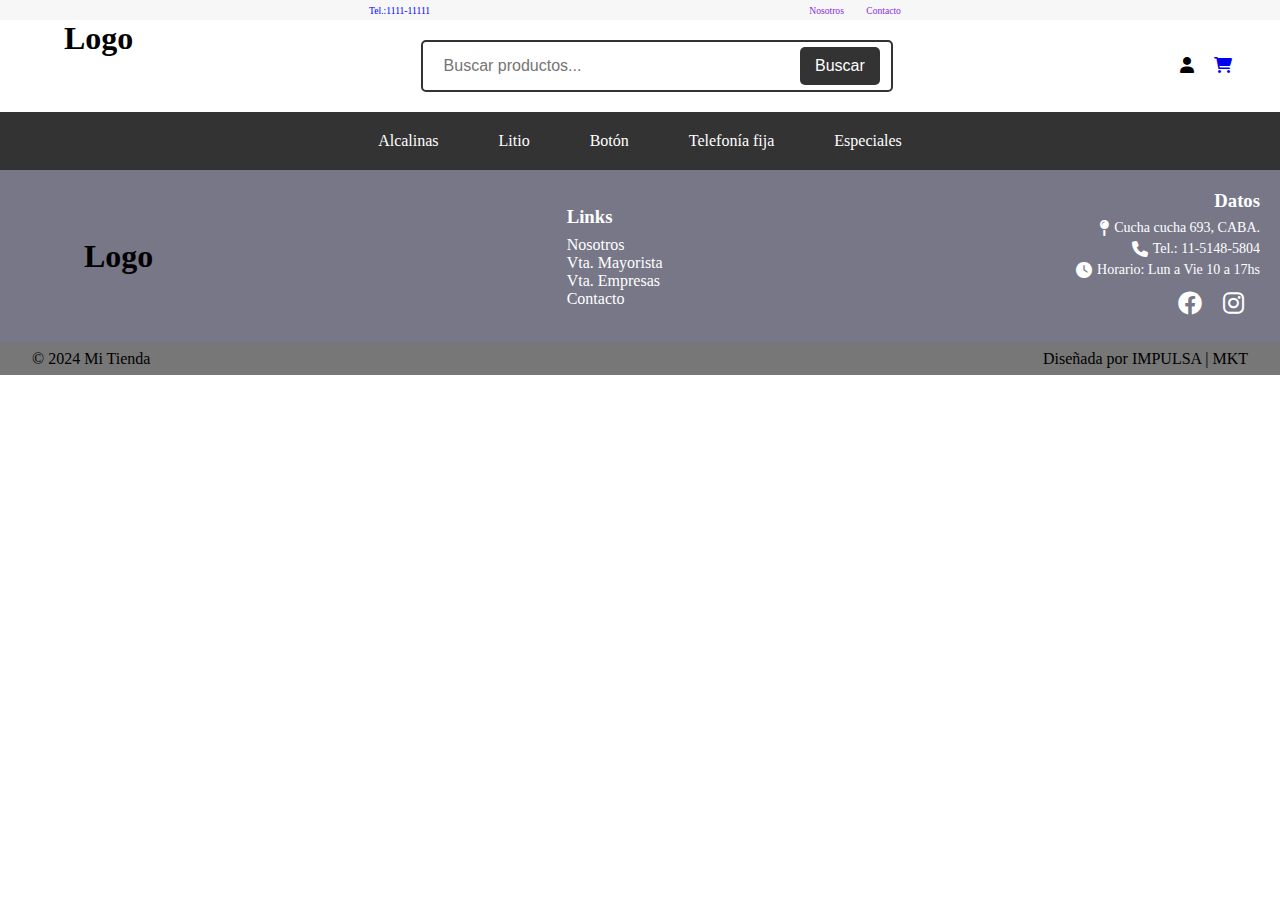
<file: contacto.html>
<!DOCTYPE html>
<html lang="en">
<head>
    <meta charset="UTF-8">
    <meta name="viewport" content="width=device-width, initial-scale=1.0">
    <title>Mi Tienda</title>
    <link rel="stylesheet" href="style.css">
    <link href="https://cdnjs.cloudflare.com/ajax/libs/font-awesome/6.0.0-beta3/css/all.min.css" rel="stylesheet">
</head>
<body>
    <header>
        <div class="contenedor-widget-header">
        <div><span></span></div>
        <div>
            <p class="widget-header-texto">Tel.:1111-11111</p>
        </div>    
        <div>
            <a class="widget-header-enlace" href="#productos">Nosotros</a>
            <a class="widget-header-enlace" href="#contacto">Contacto</a>
        </div>
        <div><span></span></div>
    </div>
    <div class="contenedor_logo_buscador_accesor_carrito">
    <div class="logo">
        <h1>Logo</h1>
    </div>
    <div class="contenedor-buscador">
        <form action="/search" method="get" class="form-buscador">
            <input type="text" name="s" id="search-input" class="input-buscador" placeholder="Buscar productos..." required>
            <button type="submit" class="boton-buscador">Buscar</button>
        </form>
    </div>
<!-- contenedor de Ícono -->    
    <div class="icon-container">
<!-- Ícono de usuario -->
        <div class="user-icon">
            <i class="fas fa-user" onclick="toggleDropdown()"></i>
            <div class="dropdown-menu" id="userDropdown">
                <a href="#" class="dropdown-link">Iniciar Sesión</a>
                <a href="#" class="dropdown-link">Registrarse</a>
            </div>
        </div>
<!-- Ícono de carrito -->
        <div class="cart-icon">
            <a href="#"><i class="fas fa-shopping-cart"></i></a>
        </div>
    </div>
    </div>
<!-- Ícono de carrito --> 
<!-- Menú Categorías PC -->
<div class="menu-contenedor-categorias">
    <ul class="menu-categorias">
        <li><a href="#">Alcalinas</a></li>
        <li><a href="#">Litio</a></li>
        <li><a href="#">Botón</a></li>
        <li><a href="#">Telefonía fija</a></li>
        <li><a href="#">Especiales</a></li>
    </ul>
</div>
<!-- Fin Menú Categorías PC -->
<!-- Menú Categorías Móvil -->
<div class="menu-contenedor-categorias-mobil">
    <i class="fas fa-bars menu-toggle" onclick="toggleMenu()"></i>
    <div class="menu-desplegable" id="menu">
<!-- Cruz para cerrar -->
    <i class="fas fa-times close-menu" onclick="toggleMenu()"></i>

<!-- Barra de búsqueda dentro del menú en móviles -->
    <div class="contenedor-buscador">
        <form action="/search" method="get" class="form-buscador">
            <input type="text" name="s" id="search-input" class="input-buscador" placeholder="Buscar productos..." required>
            <button type="submit" class="boton-buscador">Buscar</button>
        </form>
    </div>
    <ul class="menu-categorias-mobil">
        <li><a href="#">Alcalinas</a></li>
        <li><a href="#">Litio</a></li>
        <li><a href="#">Botón</a></li>
        <li><a href="#">Telefonía fija</a></li>
        <li><a href="#">Especiales</a></li>
    </ul>
    </div>
</div>
<!-- Fin Menú Categorías Móvil -->
</header>
<!-- Fin Header -->


<!-- Footer -->
<footer>
    <div class="footer-container">
        <div class="logo">
            <h1>Logo</h1>
        </div>
        <div class="nav-links">
            <h3>Links</h3>
            <ul>
                <li><a href="#">Nosotros</a></li>
                <li><a href="#">Vta. Mayorista</a></li>
                <li><a href="#">Vta. Empresas</a></li>
                <li><a href="#">Contacto</a></li>
            </ul>
        </div>
        <div class="contact-info">
            <h3>Datos</h3>
            <div class="card-footer">
                <i class="fa-solid fa-map-pin"></i>
                <p>Cucha cucha 693, CABA.</p>
            </div>
            <div class="card-footer">
                <i class="fa-solid fa-phone"></i>
                <p>Tel.: 11-5148-5804</p>
            </div>
            <div class="card-footer">
                <i class="fa-solid fa-clock"></i>
                <p>Horario: Lun a Vie 10 a 17hs</p>
            </div>
            <div class="card-footer">
                <a href=""><i class="fa-brands fa-facebook"></i></a>
                <a href=""><i class="fa-brands fa-instagram"></i></a>
            </div>
        </div>
    </div>
    <section class="copyright-container">
        <p>&copy; 2024 Mi Tienda</p>
        <p>Diseñada por IMPULSA | MKT</p>
    </section>    
</footer>
<!-- Fin Footer -->
    <script src="main.js"></script>
</body>
</html>
</file>
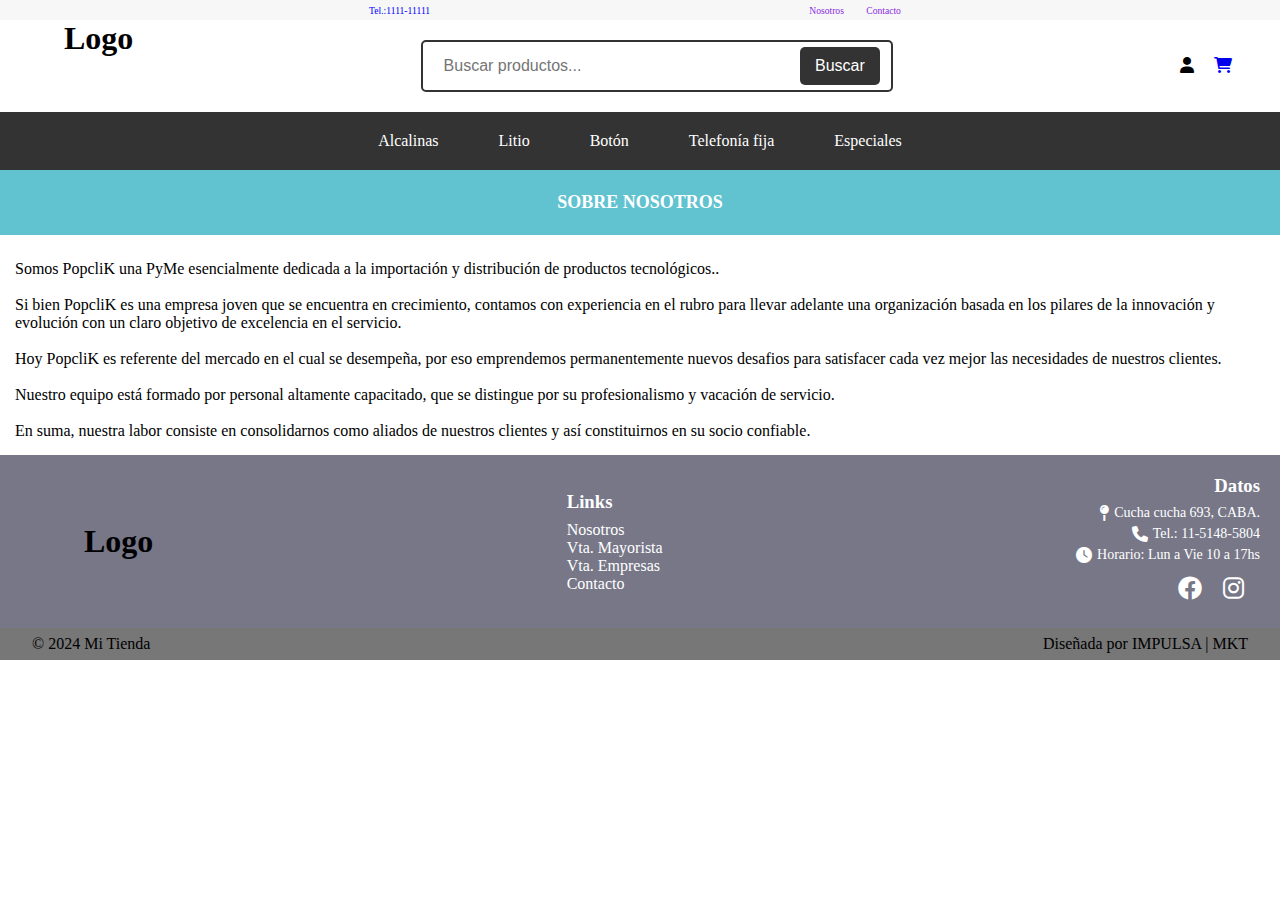
<file: nosotros.html>
<!DOCTYPE html>
<html lang="en">
<head>
    <meta charset="UTF-8">
    <meta name="viewport" content="width=device-width, initial-scale=1.0">
    <title>Mi Tienda</title>
    <link rel="stylesheet" href="style.css">
    <link href="https://cdnjs.cloudflare.com/ajax/libs/font-awesome/6.0.0-beta3/css/all.min.css" rel="stylesheet">
</head>
<body>
    <header>
        <div class="contenedor-widget-header">
        <div><span></span></div>
        <div>
            <p class="widget-header-texto">Tel.:1111-11111</p>
        </div>    
        <div>
            <a class="widget-header-enlace" href="#productos">Nosotros</a>
            <a class="widget-header-enlace" href="#contacto">Contacto</a>
        </div>
        <div><span></span></div>
    </div>
    <div class="contenedor_logo_buscador_accesor_carrito">
    <div class="logo">
        <h1>Logo</h1>
    </div>
    <div class="contenedor-buscador">
        <form action="/search" method="get" class="form-buscador">
            <input type="text" name="s" id="search-input" class="input-buscador" placeholder="Buscar productos..." required>
            <button type="submit" class="boton-buscador">Buscar</button>
        </form>
    </div>
<!-- contenedor de Ícono -->    
    <div class="icon-container">
<!-- Ícono de usuario -->
        <div class="user-icon">
            <i class="fas fa-user" onclick="toggleDropdown()"></i>
            <div class="dropdown-menu" id="userDropdown">
                <a href="#" class="dropdown-link">Iniciar Sesión</a>
                <a href="#" class="dropdown-link">Registrarse</a>
            </div>
        </div>
<!-- Ícono de carrito -->
        <div class="cart-icon">
            <a href="#"><i class="fas fa-shopping-cart"></i></a>
        </div>
    </div>
    </div>
<!-- Ícono de carrito --> 
<!-- Menú Categorías PC -->
<div class="menu-contenedor-categorias">
    <ul class="menu-categorias">
        <li><a href="#">Alcalinas</a></li>
        <li><a href="#">Litio</a></li>
        <li><a href="#">Botón</a></li>
        <li><a href="#">Telefonía fija</a></li>
        <li><a href="#">Especiales</a></li>
    </ul>
</div>
<!-- Fin Menú Categorías PC -->
<!-- Menú Categorías Móvil -->
<div class="menu-contenedor-categorias-mobil">
    <i class="fas fa-bars menu-toggle" onclick="toggleMenu()"></i>
    <div class="menu-desplegable" id="menu">
<!-- Cruz para cerrar -->
    <i class="fas fa-times close-menu" onclick="toggleMenu()"></i>

<!-- Barra de búsqueda dentro del menú en móviles -->
    <div class="contenedor-buscador">
        <form action="/search" method="get" class="form-buscador">
            <input type="text" name="s" id="search-input" class="input-buscador" placeholder="Buscar productos..." required>
            <button type="submit" class="boton-buscador">Buscar</button>
        </form>
    </div>
    <ul class="menu-categorias-mobil">
        <li><a href="#">Alcalinas</a></li>
        <li><a href="#">Litio</a></li>
        <li><a href="#">Botón</a></li>
        <li><a href="#">Telefonía fija</a></li>
        <li><a href="#">Especiales</a></li>
    </ul>
    </div>
</div>
<!-- Fin Menú Categorías Móvil -->
</header>
<!-- Fin Header -->

<div class="nosotros">
    <h2>SOBRE NOSOTROS</h2>
</div>
<div>
    <p class="p-nos">Somos PopcliK una PyMe esencialmente dedicada a la importación y distribución de productos tecnológicos.. <br><br> 
      Si bien PopcliK es una empresa joven que se encuentra en crecimiento, contamos con experiencia en el rubro para llevar adelante una organización basada en los pilares de la innovación y evolución con un claro objetivo de excelencia en el servicio. <br><br>
      Hoy PopcliK es referente del mercado en el cual se desempeña, por eso emprendemos permanentemente nuevos desafios para satisfacer cada vez mejor las necesidades de nuestros clientes. <br><br>
      Nuestro equipo está formado por personal altamente capacitado, que se distingue por su profesionalismo y vacación de servicio. <br><br>
      En suma, nuestra labor consiste en consolidarnos como aliados de nuestros clientes y así constituirnos en su socio confiable.</p>
</div>

<!-- Footer -->
<footer>
    <div class="footer-container">
        <div class="logo">
            <h1>Logo</h1>
        </div>
        <div class="nav-links">
            <h3>Links</h3>
            <ul>
                <li><a href="#">Nosotros</a></li>
                <li><a href="#">Vta. Mayorista</a></li>
                <li><a href="#">Vta. Empresas</a></li>
                <li><a href="#">Contacto</a></li>
            </ul>
        </div>
        <div class="contact-info">
            <h3>Datos</h3>
            <div class="card-footer">
                <i class="fa-solid fa-map-pin"></i>
                <p>Cucha cucha 693, CABA.</p>
            </div>
            <div class="card-footer">
                <i class="fa-solid fa-phone"></i>
                <p>Tel.: 11-5148-5804</p>
            </div>
            <div class="card-footer">
                <i class="fa-solid fa-clock"></i>
                <p>Horario: Lun a Vie 10 a 17hs</p>
            </div>
            <div class="card-footer">
                <a href=""><i class="fa-brands fa-facebook"></i></a>
                <a href=""><i class="fa-brands fa-instagram"></i></a>
            </div>
        </div>
    </div>
    <section class="copyright-container">
        <p>&copy; 2024 Mi Tienda</p>
        <p>Diseñada por IMPULSA | MKT</p>
    </section>    
</footer>
<!-- Fin Footer -->
    <script src="main.js"></script>
</body>
</html>
</file>
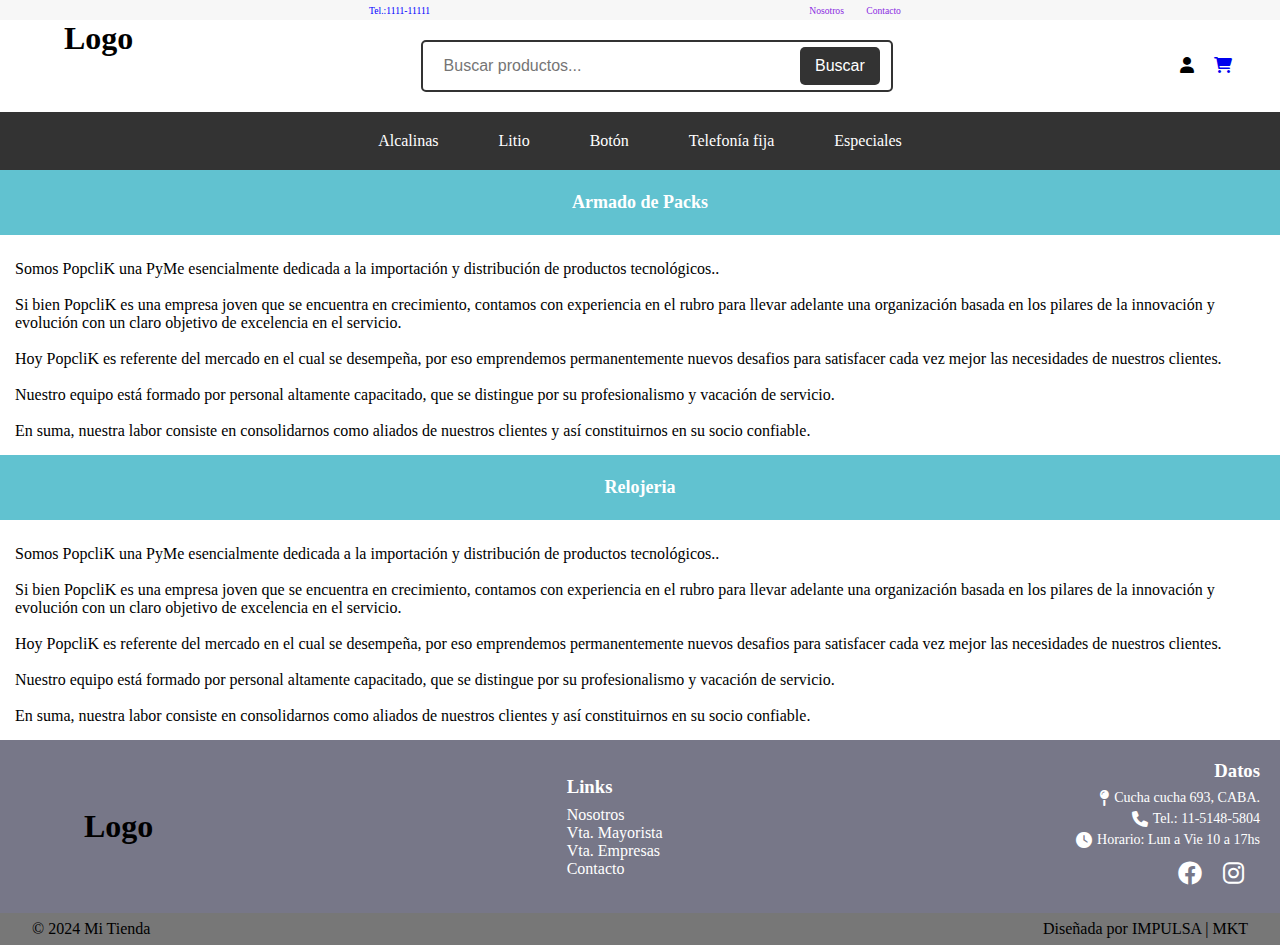
<file: servicios.html>
<!DOCTYPE html>
<html lang="en">
<head>
    <meta charset="UTF-8">
    <meta name="viewport" content="width=device-width, initial-scale=1.0">
    <title>Mi Tienda</title>
    <link rel="stylesheet" href="style.css">
    <link href="https://cdnjs.cloudflare.com/ajax/libs/font-awesome/6.0.0-beta3/css/all.min.css" rel="stylesheet">
</head>
<body>
    <header>
        <div class="contenedor-widget-header">
        <div><span></span></div>
        <div>
            <p class="widget-header-texto">Tel.:1111-11111</p>
        </div>    
        <div>
            <a class="widget-header-enlace" href="#productos">Nosotros</a>
            <a class="widget-header-enlace" href="#contacto">Contacto</a>
        </div>
        <div><span></span></div>
    </div>
    <div class="contenedor_logo_buscador_accesor_carrito">
    <div class="logo">
        <h1>Logo</h1>
    </div>
    <div class="contenedor-buscador">
        <form action="/search" method="get" class="form-buscador">
            <input type="text" name="s" id="search-input" class="input-buscador" placeholder="Buscar productos..." required>
            <button type="submit" class="boton-buscador">Buscar</button>
        </form>
    </div>
<!-- contenedor de Ícono -->    
    <div class="icon-container">
<!-- Ícono de usuario -->
        <div class="user-icon">
            <i class="fas fa-user" onclick="toggleDropdown()"></i>
            <div class="dropdown-menu" id="userDropdown">
                <a href="#" class="dropdown-link">Iniciar Sesión</a>
                <a href="#" class="dropdown-link">Registrarse</a>
            </div>
        </div>
<!-- Ícono de carrito -->
        <div class="cart-icon">
            <a href="#"><i class="fas fa-shopping-cart"></i></a>
        </div>
    </div>
    </div>
<!-- Ícono de carrito --> 
<!-- Menú Categorías PC -->
<div class="menu-contenedor-categorias">
    <ul class="menu-categorias">
        <li><a href="#">Alcalinas</a></li>
        <li><a href="#">Litio</a></li>
        <li><a href="#">Botón</a></li>
        <li><a href="#">Telefonía fija</a></li>
        <li><a href="#">Especiales</a></li>
    </ul>
</div>
<!-- Fin Menú Categorías PC -->
<!-- Menú Categorías Móvil -->
<div class="menu-contenedor-categorias-mobil">
    <i class="fas fa-bars menu-toggle" onclick="toggleMenu()"></i>
    <div class="menu-desplegable" id="menu">
<!-- Cruz para cerrar -->
    <i class="fas fa-times close-menu" onclick="toggleMenu()"></i>

<!-- Barra de búsqueda dentro del menú en móviles -->
    <div class="contenedor-buscador">
        <form action="/search" method="get" class="form-buscador">
            <input type="text" name="s" id="search-input" class="input-buscador" placeholder="Buscar productos..." required>
            <button type="submit" class="boton-buscador">Buscar</button>
        </form>
    </div>
    <ul class="menu-categorias-mobil">
        <li><a href="#">Alcalinas</a></li>
        <li><a href="#">Litio</a></li>
        <li><a href="#">Botón</a></li>
        <li><a href="#">Telefonía fija</a></li>
        <li><a href="#">Especiales</a></li>
    </ul>
    </div>
</div>
<!-- Fin Menú Categorías Móvil -->
</header>
<!-- Fin Header -->

<div class="nosotros">
    <h2>Armado de Packs</h2>
</div>
<div>
    <p class="p-nos">Somos PopcliK una PyMe esencialmente dedicada a la importación y distribución de productos tecnológicos.. <br><br> 
      Si bien PopcliK es una empresa joven que se encuentra en crecimiento, contamos con experiencia en el rubro para llevar adelante una organización basada en los pilares de la innovación y evolución con un claro objetivo de excelencia en el servicio. <br><br>
      Hoy PopcliK es referente del mercado en el cual se desempeña, por eso emprendemos permanentemente nuevos desafios para satisfacer cada vez mejor las necesidades de nuestros clientes. <br><br>
      Nuestro equipo está formado por personal altamente capacitado, que se distingue por su profesionalismo y vacación de servicio. <br><br>
      En suma, nuestra labor consiste en consolidarnos como aliados de nuestros clientes y así constituirnos en su socio confiable.</p>
</div>
     <div class="nosotros"><h2>Relojeria</h2></div>
<div>
    <p class="p-nos">Somos PopcliK una PyMe esencialmente dedicada a la importación y distribución de productos tecnológicos.. <br><br> 
      Si bien PopcliK es una empresa joven que se encuentra en crecimiento, contamos con experiencia en el rubro para llevar adelante una organización basada en los pilares de la innovación y evolución con un claro objetivo de excelencia en el servicio. <br><br>
      Hoy PopcliK es referente del mercado en el cual se desempeña, por eso emprendemos permanentemente nuevos desafios para satisfacer cada vez mejor las necesidades de nuestros clientes. <br><br>
      Nuestro equipo está formado por personal altamente capacitado, que se distingue por su profesionalismo y vacación de servicio. <br><br>
      En suma, nuestra labor consiste en consolidarnos como aliados de nuestros clientes y así constituirnos en su socio confiable.</p>
</div>

<!-- Footer -->
<footer>
    <div class="footer-container">
        <div class="logo">
            <h1>Logo</h1>
        </div>
        <div class="nav-links">
            <h3>Links</h3>
            <ul>
                <li><a href="#">Nosotros</a></li>
                <li><a href="#">Vta. Mayorista</a></li>
                <li><a href="#">Vta. Empresas</a></li>
                <li><a href="#">Contacto</a></li>
            </ul>
        </div>
        <div class="contact-info">
            <h3>Datos</h3>
            <div class="card-footer">
                <i class="fa-solid fa-map-pin"></i>
                <p>Cucha cucha 693, CABA.</p>
            </div>
            <div class="card-footer">
                <i class="fa-solid fa-phone"></i>
                <p>Tel.: 11-5148-5804</p>
            </div>
            <div class="card-footer">
                <i class="fa-solid fa-clock"></i>
                <p>Horario: Lun a Vie 10 a 17hs</p>
            </div>
            <div class="card-footer">
                <a href=""><i class="fa-brands fa-facebook"></i></a>
                <a href=""><i class="fa-brands fa-instagram"></i></a>
            </div>
        </div>
    </div>
    <section class="copyright-container">
        <p>&copy; 2024 Mi Tienda</p>
        <p>Diseñada por IMPULSA | MKT</p>
    </section>    
</footer>
<!-- Fin Footer -->
    <script src="main.js"></script>
</body>
</html>
</file>
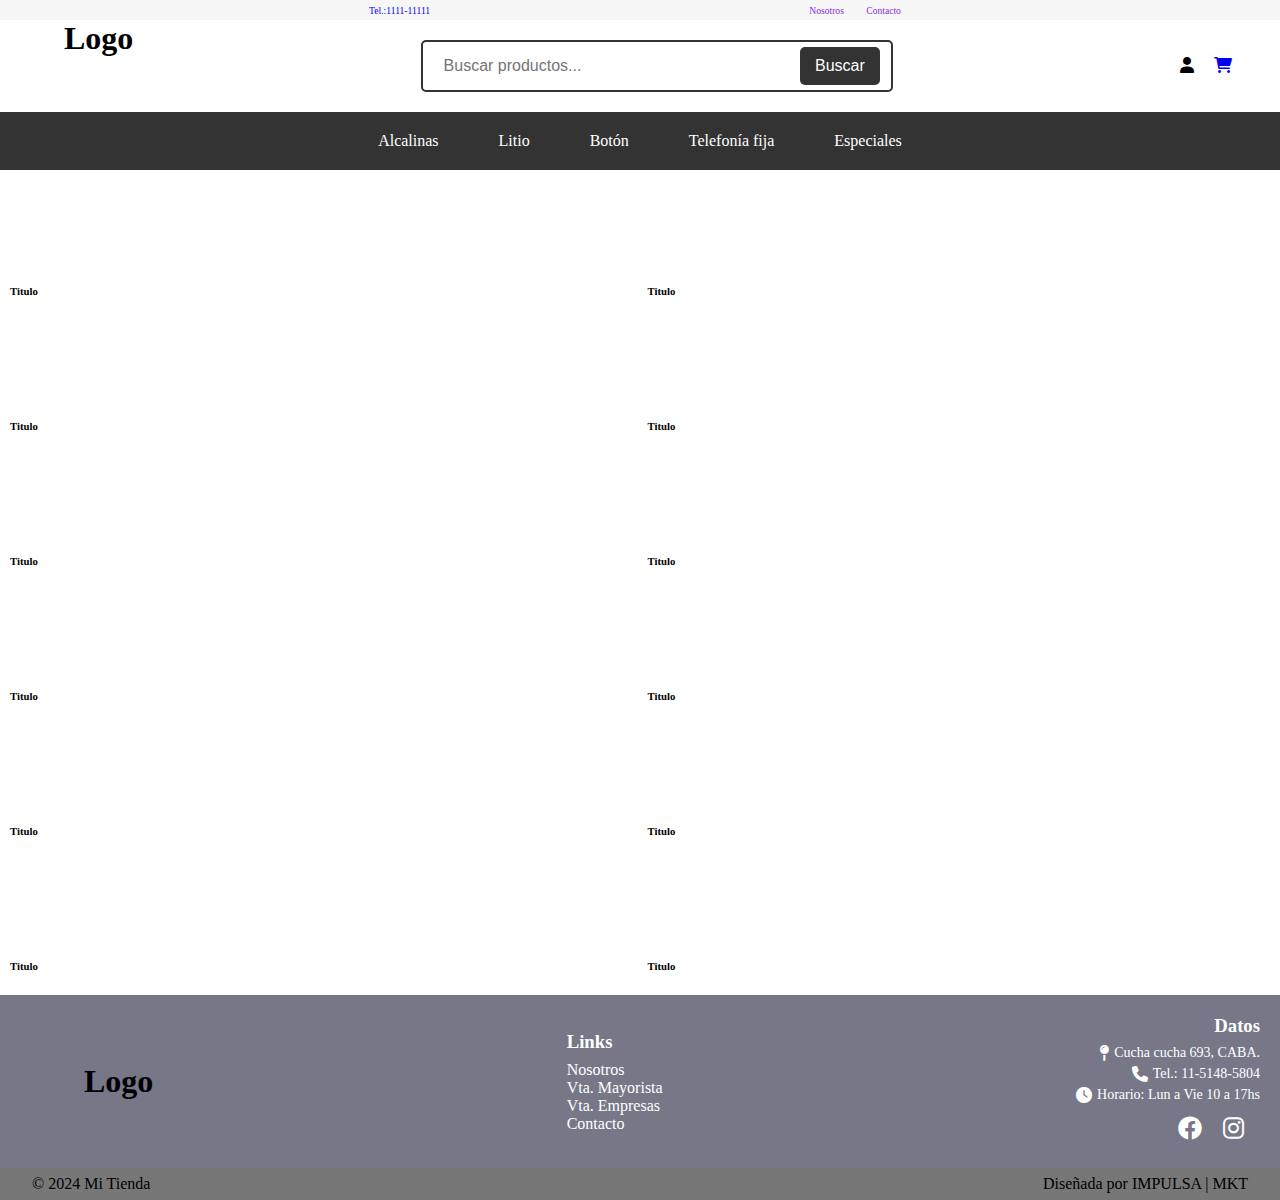
<file: tienda.html>
<!DOCTYPE html>
<html lang="en">
<head>
    <meta charset="UTF-8">
    <meta name="viewport" content="width=device-width, initial-scale=1.0">
    <title>Mi Tienda</title>
    <link rel="stylesheet" href="style.css">
    <link href="https://cdnjs.cloudflare.com/ajax/libs/font-awesome/6.0.0-beta3/css/all.min.css" rel="stylesheet">
</head>
<body>
    <header>
        <div class="contenedor-widget-header">
        <div><span></span></div>
        <div>
            <p class="widget-header-texto">Tel.:1111-11111</p>
        </div>    
        <div>
            <a class="widget-header-enlace" href="#productos">Nosotros</a>
            <a class="widget-header-enlace" href="#contacto">Contacto</a>
        </div>
        <div><span></span></div>
    </div>
    <div class="contenedor_logo_buscador_accesor_carrito">
    <div class="logo">
        <h1>Logo</h1>
    </div>
    <div class="contenedor-buscador">
        <form action="/search" method="get" class="form-buscador">
            <input type="text" name="s" id="search-input" class="input-buscador" placeholder="Buscar productos..." required>
            <button type="submit" class="boton-buscador">Buscar</button>
        </form>
    </div>
<!-- contenedor de Ícono -->    
    <div class="icon-container">
<!-- Ícono de usuario -->
        <div class="user-icon">
            <i class="fas fa-user" onclick="toggleDropdown()"></i>
            <div class="dropdown-menu" id="userDropdown">
                <a href="#" class="dropdown-link">Iniciar Sesión</a>
                <a href="#" class="dropdown-link">Registrarse</a>
            </div>
        </div>
<!-- Ícono de carrito -->
        <div class="cart-icon">
            <a href="#"><i class="fas fa-shopping-cart"></i></a>
        </div>
    </div>
    </div>
<!-- Ícono de carrito --> 
<!-- Menú Categorías PC -->
<div class="menu-contenedor-categorias">
    <ul class="menu-categorias">
        <li><a href="#">Alcalinas</a></li>
        <li><a href="#">Litio</a></li>
        <li><a href="#">Botón</a></li>
        <li><a href="#">Telefonía fija</a></li>
        <li><a href="#">Especiales</a></li>
    </ul>
</div>
<!-- Fin Menú Categorías PC -->
<!-- Menú Categorías Móvil -->
<div class="menu-contenedor-categorias-mobil">
    <i class="fas fa-bars menu-toggle" onclick="toggleMenu()"></i>
    <div class="menu-desplegable" id="menu">
<!-- Cruz para cerrar -->
    <i class="fas fa-times close-menu" onclick="toggleMenu()"></i>

<!-- Barra de búsqueda dentro del menú en móviles -->
    <div class="contenedor-buscador">
        <form action="/search" method="get" class="form-buscador">
            <input type="text" name="s" id="search-input" class="input-buscador" placeholder="Buscar productos..." required>
            <button type="submit" class="boton-buscador">Buscar</button>
        </form>
    </div>
    <ul class="menu-categorias-mobil">
        <li><a href="#">Alcalinas</a></li>
        <li><a href="#">Litio</a></li>
        <li><a href="#">Botón</a></li>
        <li><a href="#">Telefonía fija</a></li>
        <li><a href="#">Especiales</a></li>
    </ul>
    </div>
</div>
<!-- Fin Menú Categorías Móvil -->
</header>
<!-- Fin Header -->

<!--Lista de Productos -->
<div class="galeria-producto">
    <div><div class="productos producto"></div>
    <h6>Titulo</h6></div>
    <div><div class="productos producto"></div>
    <h6>Titulo</h6></div>
    <div><div class="productos producto"></div>
    <h6>Titulo</h6></div>
    <div><div class="productos producto"></div>
    <h6>Titulo</h6></div>
    <div><div class="productos producto"></div>
    <h6>Titulo</h6></div>
    <div><div class="productos producto"></div>
    <h6>Titulo</h6></div>
    <div><div class="productos producto"></div>
    <h6>Titulo</h6></div>
    <div><div class="productos producto"></div>
    <h6>Titulo</h6></div>
    <div><div class="productos producto"></div>
    <h6>Titulo</h6></div>
    <div><div class="productos producto"></div>
    <h6>Titulo</h6></div>
    <div><div class="productos producto"></div>
    <h6>Titulo</h6></div>
    <div><div class="productos producto"></div>
    <h6>Titulo</h6></div>
  </div>
<!--Fin Productos -->

<!-- Footer -->
<footer>
    <div class="footer-container">
        <div class="logo">
            <h1>Logo</h1>
        </div>
        <div class="nav-links">
            <h3>Links</h3>
            <ul>
                <li><a href="#">Nosotros</a></li>
                <li><a href="#">Vta. Mayorista</a></li>
                <li><a href="#">Vta. Empresas</a></li>
                <li><a href="#">Contacto</a></li>
            </ul>
        </div>
        <div class="contact-info">
            <h3>Datos</h3>
            <div class="card-footer">
                <i class="fa-solid fa-map-pin"></i>
                <p>Cucha cucha 693, CABA.</p>
            </div>
            <div class="card-footer">
                <i class="fa-solid fa-phone"></i>
                <p>Tel.: 11-5148-5804</p>
            </div>
            <div class="card-footer">
                <i class="fa-solid fa-clock"></i>
                <p>Horario: Lun a Vie 10 a 17hs</p>
            </div>
            <div class="card-footer">
                <a href=""><i class="fa-brands fa-facebook"></i></a>
                <a href=""><i class="fa-brands fa-instagram"></i></a>
            </div>
        </div>
    </div>
    <section class="copyright-container">
        <p>&copy; 2024 Mi Tienda</p>
        <p>Diseñada por IMPULSA | MKT</p>
    </section>    
</footer>
<!-- Fin Footer -->
    <script src="main.js"></script>
</body>
</html>
</file>
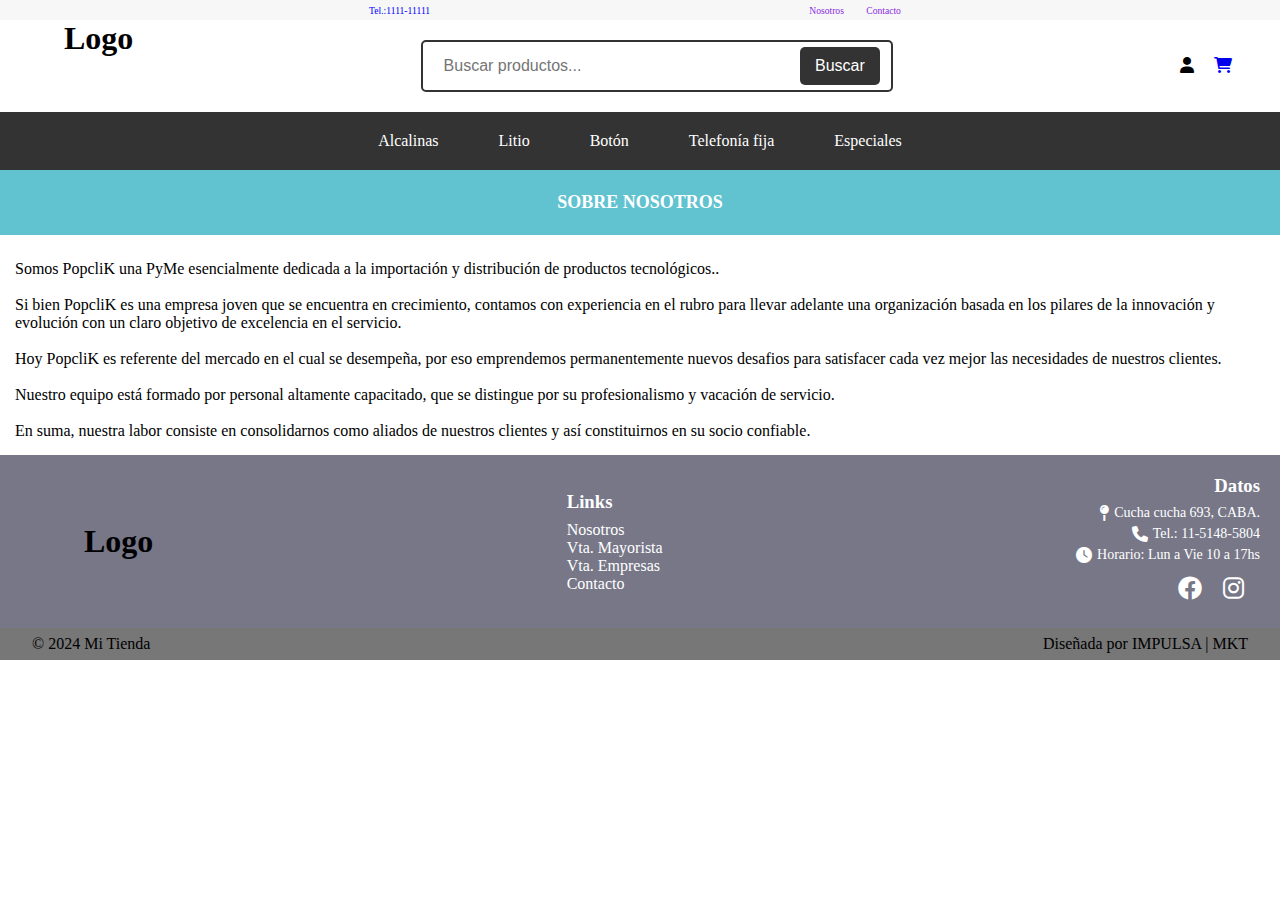
<file: venyasempresas.html>
<!DOCTYPE html>
<html lang="en">
<head>
    <meta charset="UTF-8">
    <meta name="viewport" content="width=device-width, initial-scale=1.0">
    <title>Mi Tienda</title>
    <link rel="stylesheet" href="style.css">
    <link href="https://cdnjs.cloudflare.com/ajax/libs/font-awesome/6.0.0-beta3/css/all.min.css" rel="stylesheet">
</head>
<body>
    <header>
        <div class="contenedor-widget-header">
        <div><span></span></div>
        <div>
            <p class="widget-header-texto">Tel.:1111-11111</p>
        </div>    
        <div>
            <a class="widget-header-enlace" href="#productos">Nosotros</a>
            <a class="widget-header-enlace" href="#contacto">Contacto</a>
        </div>
        <div><span></span></div>
    </div>
    <div class="contenedor_logo_buscador_accesor_carrito">
    <div class="logo">
        <h1>Logo</h1>
    </div>
    <div class="contenedor-buscador">
        <form action="/search" method="get" class="form-buscador">
            <input type="text" name="s" id="search-input" class="input-buscador" placeholder="Buscar productos..." required>
            <button type="submit" class="boton-buscador">Buscar</button>
        </form>
    </div>
<!-- contenedor de Ícono -->    
    <div class="icon-container">
<!-- Ícono de usuario -->
        <div class="user-icon">
            <i class="fas fa-user" onclick="toggleDropdown()"></i>
            <div class="dropdown-menu" id="userDropdown">
                <a href="#" class="dropdown-link">Iniciar Sesión</a>
                <a href="#" class="dropdown-link">Registrarse</a>
            </div>
        </div>
<!-- Ícono de carrito -->
        <div class="cart-icon">
            <a href="#"><i class="fas fa-shopping-cart"></i></a>
        </div>
    </div>
    </div>
<!-- Ícono de carrito --> 
<!-- Menú Categorías PC -->
<div class="menu-contenedor-categorias">
    <ul class="menu-categorias">
        <li><a href="#">Alcalinas</a></li>
        <li><a href="#">Litio</a></li>
        <li><a href="#">Botón</a></li>
        <li><a href="#">Telefonía fija</a></li>
        <li><a href="#">Especiales</a></li>
    </ul>
</div>
<!-- Fin Menú Categorías PC -->
<!-- Menú Categorías Móvil -->
<div class="menu-contenedor-categorias-mobil">
    <i class="fas fa-bars menu-toggle" onclick="toggleMenu()"></i>
    <div class="menu-desplegable" id="menu">
<!-- Cruz para cerrar -->
    <i class="fas fa-times close-menu" onclick="toggleMenu()"></i>

<!-- Barra de búsqueda dentro del menú en móviles -->
    <div class="contenedor-buscador">
        <form action="/search" method="get" class="form-buscador">
            <input type="text" name="s" id="search-input" class="input-buscador" placeholder="Buscar productos..." required>
            <button type="submit" class="boton-buscador">Buscar</button>
        </form>
    </div>
    <ul class="menu-categorias-mobil">
        <li><a href="#">Alcalinas</a></li>
        <li><a href="#">Litio</a></li>
        <li><a href="#">Botón</a></li>
        <li><a href="#">Telefonía fija</a></li>
        <li><a href="#">Especiales</a></li>
    </ul>
    </div>
</div>
<!-- Fin Menú Categorías Móvil -->
</header>
<!-- Fin Header -->

<div class="nosotros">
    <h2>SOBRE NOSOTROS</h2>
</div>
<div>
    <p class="p-nos">Somos PopcliK una PyMe esencialmente dedicada a la importación y distribución de productos tecnológicos.. <br><br> 
      Si bien PopcliK es una empresa joven que se encuentra en crecimiento, contamos con experiencia en el rubro para llevar adelante una organización basada en los pilares de la innovación y evolución con un claro objetivo de excelencia en el servicio. <br><br>
      Hoy PopcliK es referente del mercado en el cual se desempeña, por eso emprendemos permanentemente nuevos desafios para satisfacer cada vez mejor las necesidades de nuestros clientes. <br><br>
      Nuestro equipo está formado por personal altamente capacitado, que se distingue por su profesionalismo y vacación de servicio. <br><br>
      En suma, nuestra labor consiste en consolidarnos como aliados de nuestros clientes y así constituirnos en su socio confiable.</p>
</div>


<!-- Footer -->
<footer>
    <div class="footer-container">
        <div class="logo">
            <h1>Logo</h1>
        </div>
        <div class="nav-links">
            <h3>Links</h3>
            <ul>
                <li><a href="#">Nosotros</a></li>
                <li><a href="#">Vta. Mayorista</a></li>
                <li><a href="#">Vta. Empresas</a></li>
                <li><a href="#">Contacto</a></li>
            </ul>
        </div>
        <div class="contact-info">
            <h3>Datos</h3>
            <div class="card-footer">
                <i class="fa-solid fa-map-pin"></i>
                <p>Cucha cucha 693, CABA.</p>
            </div>
            <div class="card-footer">
                <i class="fa-solid fa-phone"></i>
                <p>Tel.: 11-5148-5804</p>
            </div>
            <div class="card-footer">
                <i class="fa-solid fa-clock"></i>
                <p>Horario: Lun a Vie 10 a 17hs</p>
            </div>
            <div class="card-footer">
                <a href=""><i class="fa-brands fa-facebook"></i></a>
                <a href=""><i class="fa-brands fa-instagram"></i></a>
            </div>
        </div>
    </div>
    <section class="copyright-container">
        <p>&copy; 2024 Mi Tienda</p>
        <p>Diseñada por IMPULSA | MKT</p>
    </section>    
</footer>
<!-- Fin Footer -->
    <script src="main.js"></script>
</body>
</html>
</file>
<file: style.css>
* {
    margin: 0;
    padding: 0;
    box-sizing: border-box;
}
/* Widget del Header*/
.contenedor-widget-header {
    display: flex;
    flex-direction: row;
    justify-content: space-between;
    width: 100%;
    height: 1.25rem;
    background-color: #F7F7F7;
    font-size: 0.6rem;
    padding-top: 0.2rem;
    padding-bottom: 0.2rem;
    align-items: center;
}
.widget-header-texto {
    color: blue;
}
.widget-header-enlace {
    text-decoration: none;
    color: blueviolet;
    margin: 0px 10px;
}
/* Fin Widget del Header*/
/*Logo + Buscador + Accesos + carrito*/
.contenedor_logo_buscador_accesor_carrito {
    display: flex;
    flex-direction: row;
    justify-content: space-between;
    margin: 0 auto;
}

/* Contenedor de la barra de búsqueda */
.contenedor-buscador {
    width: 40%;
    height: auto;
    margin: 0 auto;
    padding: 20px;
    text-align: center;
}

/* Estilo del formulario de búsqueda */
.form-buscador {
    display: flex;
    justify-content: center;
    align-items: center;
    border: 2px solid #333;
    border-radius: 5px;
    padding: 5px;
    background-color: #fff;
}

/* Estilo del input (campo de texto) */
.input-buscador {
    width: 80%;
    padding: 10px;
    font-size: 16px;
    border: none;
    border-radius: 5px;
    outline: none;
}

/* Estilo del botón de búsqueda */
.boton-buscador {
    padding: 10px 15px;
    background-color: #333;
    color: white;
    font-size: 16px;
    border: none;
    border-radius: 5px;
    cursor: pointer;
}

.boton-buscador:hover {
    background-color: #555;
}


/* Estilo del input y botón al estar enfocados */
.search-input:focus, .search-button:focus {
    outline: none;
    border-color: #007bff;
}

@media (max-width: 768px) {
/* Barra de búsqueda solo visible en moviles */
    .contenedor-buscador {
        display: none;
        width: 100%;
        position: absolute;
        top: 40%;
    }

    .menu-desplegable.active .contenedor-buscador {
        display: block;  /* Muestra la barra de búsqueda dentro del menú móvil */
        padding: 10px;
        text-align: center;
    }
    .input-buscador {
        padding: 5px;
        font-size: 13px;
        border: none;
        border-radius: 5px;
        outline: none;
    }
    .boton-buscador {
        position: absolute;
        top: 100%;
        background-color: red;
        color: white;
        font-size: 12px;
        border: none;
        border-radius: 5px;
        cursor: pointer;
    }
}
@media (min-width: 769px) {
  /* Barra de búsqueda visible solo en escritorio */
    .contenedor-buscador {
        display: block;
    }
}
/*Fin Logo + Buscador + Accesos + carrito*/

/*Logo*/
.logo {
    margin-left: 4rem;
}

/* Contenedor de los íconos */
.icon-container {
    display: flex;
    align-items: center;
    gap: 20px;
    margin-right: 3rem;
}

/* Estilo de los íconos */
.icon-user, .icon-cart {
    font-size: 1.8rem;
    color: white;
    cursor: pointer;
}

/* Estilo del menú desplegable de usuario */
.user-icon {
    position: relative;
}

.dropdown-menu {
    display: none;
    position: absolute;
    top: 2.5rem;
    right: 0;
    background-color: white;
    color: #333;
    border: 1px solid #ccc;
    border-radius: 5px;
    box-shadow: 0 4px 6px rgba(0, 0, 0, 0.2);
    z-index: 1000;
}

.dropdown-menu .dropdown-link {
    display: block;
    padding: 10px 15px;
    text-decoration: none;
    color: #333;
}

.dropdown-menu .dropdown-link:hover {
    background-color: #f4f4f4;
}

/* Mostrar el menú desplegable al hacer hover */
.user-icon:hover .dropdown-menu {
    display: block;
}
/*Fin Logo + Buscador + Accesos + carrito*/


/* Menu principal de categorias*/

/* Menú Categorías PC */
.menu-contenedor-categorias {
    background-color: #333;
    padding: 10px 0;
}

.menu-categorias {
    display: flex;
    justify-content: center;
    list-style: none;
    margin: 0;
    padding: 0;
}

.menu-categorias li {
    margin: 0 15px;
}

.menu-categorias a {
    color: white;
    text-decoration: none;
    font-size: 16px;
    padding: 10px 15px;
    display: inline-block;
    border-radius: 5px;
    transition: background-color 0.3s, color 0.3s;
}

.menu-categorias a:hover {
    background-color: #007bff;
    color: white;
}

/* Menú Categorías Móvil */
.menu-contenedor-categorias-mobil {
    background-color: #333;
    color: white;
    padding: 10px 20px;
    display: none;
    flex-direction: column;
    position: relative;
}

.menu-toggle {
    font-size: 24px;
    color: white;
    cursor: pointer;
    display: block;
    margin-bottom: 10px;
}

/* Menú desplegable oculto inicialmente */
.menu-desplegable {
    position: fixed;
    top: 0;
    left: -100%;
    width: 50%;
    height: 100%;
    background-color: #333;
    box-shadow: 2px 0 5px rgba(0, 0, 0, 0.5);
    transition: left 0.3s ease;
    z-index: 1000;
}

.menu-desplegable.active {
    left: 0;
}

.menu-categorias-mobil {
    list-style: none;
    margin: 0;
    padding: 20px;
    display: flex;
    flex-direction: column;
    gap: 15px;
}

.menu-categorias-mobil a {
    color: white;
    text-decoration: none;
    font-size: 16px;
    padding: 10px;
    transition: background-color 0.3s;
}

.menu-categorias-mobil a:hover {
    background-color: #007bff;
    border-radius: 5px;
}

/* Cruz para cerrar el menú */
.close-menu {
    font-size: 30px;
    color: white;
    position: absolute;
    top: 20px;
    right: 20px;
    cursor: pointer;
}

@media (max-width: 768px) {
    .menu-contenedor-categorias {
        display: none;
    }

    .menu-contenedor-categorias-mobil {
        display: flex;
    }
}

@media (min-width: 769px) {
    .menu-contenedor-categorias-mobil {
        display: none;
    }
}
/* Fin Menu Categorias Mobil */
/* Fin Menu principal de categorias */

/* Sección Imagen Principal */
.imagen-seccion {
    position: relative;
    width: 100%; 
    overflow: hidden;
    display: flex;
    justify-content: center;
    align-items: center;
}

.imagen-responsiva {
    width: 100%; 
    height: auto; 
    object-fit: cover;
}

@media (max-width: 768px) {
    .imagen-responsiva {
        width: 100%;
        max-width: 100%;
    }
}
/* Fin Sección Imagen Principal */

/* Seccion Widget main */
.contenedor-widget-main {
    display: flex;
    justify-content: space-evenly;
    background-color: #F7F7F7;
    height: 2rem;
}
.card-widget-main {
    display: flex;
    flex-direction: row;
    align-items: center;
}
.card-widget-texto h6 {
    color: red;
    margin-left: 0.3rem;
}

.card-widget-icon i {
    transition: transform 0.3s ease;
}

.card-widget-icon:hover i {
    transform: rotateY(180deg);
}

.separador {
    border: none; /* Elimina el borde por defecto */
    border-top: 2px solid #000; /* Define una línea horizontal */
    margin: 0 20px; /* Espaciado arriba y abajo de la línea */

}
@media (max-width: 768px) {
    .card-widget-texto h6 {
    display: none;
    }
}
/* Fin Seccion Widget main */

/* Seccion Categorias */
.categorias-container {
    display: grid;
    grid-template-columns: repeat(auto-fill, minmax(200px, 1fr)); /* Auto ajuste en columnas */
    gap: 20px; /* Espaciado entre las categorías */
    padding: 20px;
}

.categoria-item {
    background-color: #f7f7f7;
    border-radius: 10px;
    overflow: hidden;
    box-shadow: 0 4px 8px rgba(0, 0, 0, 0.1);
    text-align: center;
    transition: transform 0.3s ease;
}

.categoria-item:hover {
    transform: scale(1.05); /* Aumenta ligeramente el tamaño al pasar el cursor */
}

.categoria-img {
    width: 100%;
    height: 200px;
    object-fit: cover;
    transition: opacity 0.3s ease;
}

.categoria-item:hover .categoria-img {
    opacity: 0.8;
}

.categoria-titulo {
    padding: 15px;
    font-size: 18px;
    font-weight: bold;
    color: #333;
}

/*Fin Seccion Categorias */

/* Seccion Banners */
.banners-container {
    display: flex;
    justify-content: space-between; /* Se asegura de que haya espacio entre los banners */
    flex-wrap: wrap; /* Permite que los elementos se acomoden en varias líneas en pantallas pequeñas */
    margin: 20px;
}

.banner-item {
    width: 48%;  /* Los banners ocuparán el 48% del ancho del contenedor (dejar algo de espacio entre ellos) */
    margin-bottom: 20px;  /* Separación entre los banners */
}

.banner-item img {
    width: 100%;  /* Hace que la imagen ocupe el 100% del contenedor */
    height: auto;  /* Mantiene la relación de aspecto */
}

/* Estilos para pantallas pequeñas (móviles) */
@media screen and (max-width: 768px) {
    .banner-item {
        width: 100%;  /* Los banners ocuparán todo el ancho en pantallas pequeñas */
        margin-bottom: 10px;  /* Espacio entre los banners en dispositivos móviles */
    }
}
/* Fin Seccion Banners */

/* Seccion Novedades */
.novedades-container {
    margin: 20px;
}

.productos-row {
    display: flex;
    flex-wrap: wrap;
    gap: 20px;
    margin-bottom: 20px;
}

.producto-item {
    width: 23%;  /* 4 productos por fila en PC */
    box-sizing: border-box;
    text-align: center;
}

.producto-item img {
    width: 100%;
    height: auto;
    max-width: 300px;
}

.producto-item h5 {
    font-size: 1.2rem;
    color: #333;
}

.producto-item p {
    font-size: 0.9rem;
    color: #777;
}

.ver-mas {
    display: block;
    margin: 20px auto;
    padding: 10px 20px;
    background-color: #333;
    color: #fff;
    text-align: center;
    text-decoration: none;
    border-radius: 5px;
    font-size: 1rem;
}

.ver-mas:hover {
    background-color: #555;
}

/* Estilos para pantallas móviles */
@media screen and (max-width: 768px) {
    .producto-item {
        width: 100%;  /* 1 producto por fila en móviles */
    }
}
/* Fin Seccion Novedades */

/* Footer */
.footer-container {
    display: flex;
    flex-direction: row;
    justify-content: space-between;
    align-items: center;
    background-color: #778;
    padding: 20px;
    box-sizing: border-box;
}

/* Sección de enlaces centrados en una fila */

.nav-links ul {
    flex-direction: row;
    flex-wrap: wrap;
    justify-content: center;
    list-style: none;
}
.nav-links ul a {
    text-decoration: none;
    color: #fff;
}

.nav-links h3 {
    color: white;
    margin-bottom: 0.5rem;
}

.contact-info {
    text-align: right;
    color: #fff;
}

.contact-info h3 {
    color: white;
    margin-bottom: 0.5rem;
}

.card-footer {
    display: flex;
    flex-direction: row;
    justify-content: flex-end;
    align-items: center;
    gap: 5px;
    margin-bottom: 5px;
}

.card-footer i {
    color: #fff;
}

.card-footer p {
    margin: 0;
    color: #fff;
    font-size: 14px;
}

.card-footer a {
    margin-top: 0.5rem;
    letter-spacing: 1rem;
    font-size: 1.5rem;
}

/* Estilos Responsivos */
@media (max-width: 600px) {
    .footer-container {
        flex-direction: column;
        align-items: center;
        text-align: center;
    }

    .nav-links ul {
        flex-direction: row;
        flex-wrap: wrap;
        justify-content: center;
    }

    .contact-info {
        text-align: center;
    }

    .card-footer {
        justify-content: center;
    }
}

/* Seccion Copyrigrh */
.copyright-container {
    display: flex;
    flex-direction: row;
    justify-content: space-between;
    align-items: center;
    background-color: #777;
    width: 100%;
    height: 2rem;
}
.copyright-container p {
    margin-left: 2rem;
    margin-right: 2rem;
}
/* Fin Seccion Copyrigrh */
/* Fin Footer */

/* Pagina Nosotros */

.nosotros {
    background-color: #61c2d0;
    width: 100vw;
    height: 65px;
    display: flex;
    align-items: center;
    justify-content: center;
}
.nosotros h2 {
    font-size: 18px;
    color: white;
    
}
.p-nos {
    margin-top: 10px;
    padding: 15px;
}
/*fin Nosotros*/

/* Fin Pagina Nosotros */

/* Lista Productos */

.galeria-producto {
    display: grid;
    grid-template-columns: 1fr 1fr;
    grid-template-rows: repeat(6, 120px);
    grid-gap: 15px;
    margin-top: 15px;
    margin-left: 10px;
    margin-right: 10px;
    margin-bottom: 15px;
}
.productos {
    background-position: center;
    background-size: cover;
    height: 100px;
}
.producto {
    background-image: url(#);
}

/* Fin Lista Productos */
</file>
